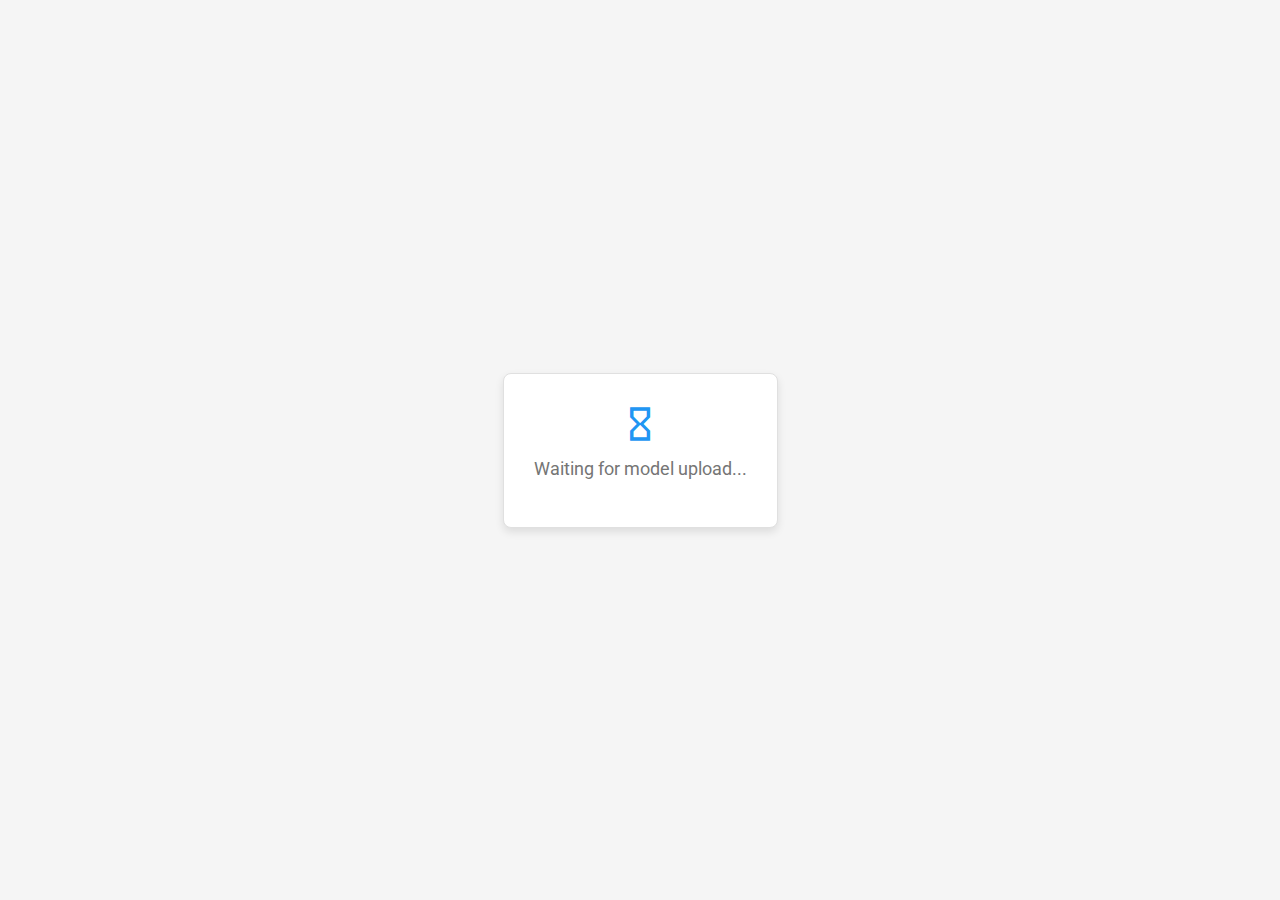
<file: oversight/templates/waiting.html>
<!DOCTYPE html>
<html lang="en">
<head>
    <meta charset="UTF-8">
    <meta name="viewport" content="width=device-width, initial-scale=1.0">
    <title>Waiting for Model Upload</title>
    <link href="https://fonts.googleapis.com/icon?family=Material+Icons" rel="stylesheet">
    <link href="https://fonts.googleapis.com/css2?family=Roboto:wght@400;500&display=swap" rel="stylesheet">
    <style>
        body {
            display: flex;
            align-items: center;
            justify-content: center;
            height: 100vh;
            margin: 0;
            font-family: 'Roboto', sans-serif;
            background-color: #f5f5f5;
            color: #424242;
        }
        .message-container {
            text-align: center;
            border: 1px solid #e0e0e0;
            padding: 30px;
            border-radius: 8px;
            box-shadow: 0 4px 8px rgba(0, 0, 0, 0.1);
            background-color: #fff;
        }
        .material-icons {
            font-size: 40px;
            color: #2196F3;
        }
        .message {
            font-size: 18px;
            margin-top: 10px;
            color: #757575;
        }
    </style>
</head>
<body>
    <div class="message-container">
        <span class="material-icons">hourglass_empty</span>
        <p class="message">Waiting for model upload...</p>
    </div>
</body>
</html>
</file>
